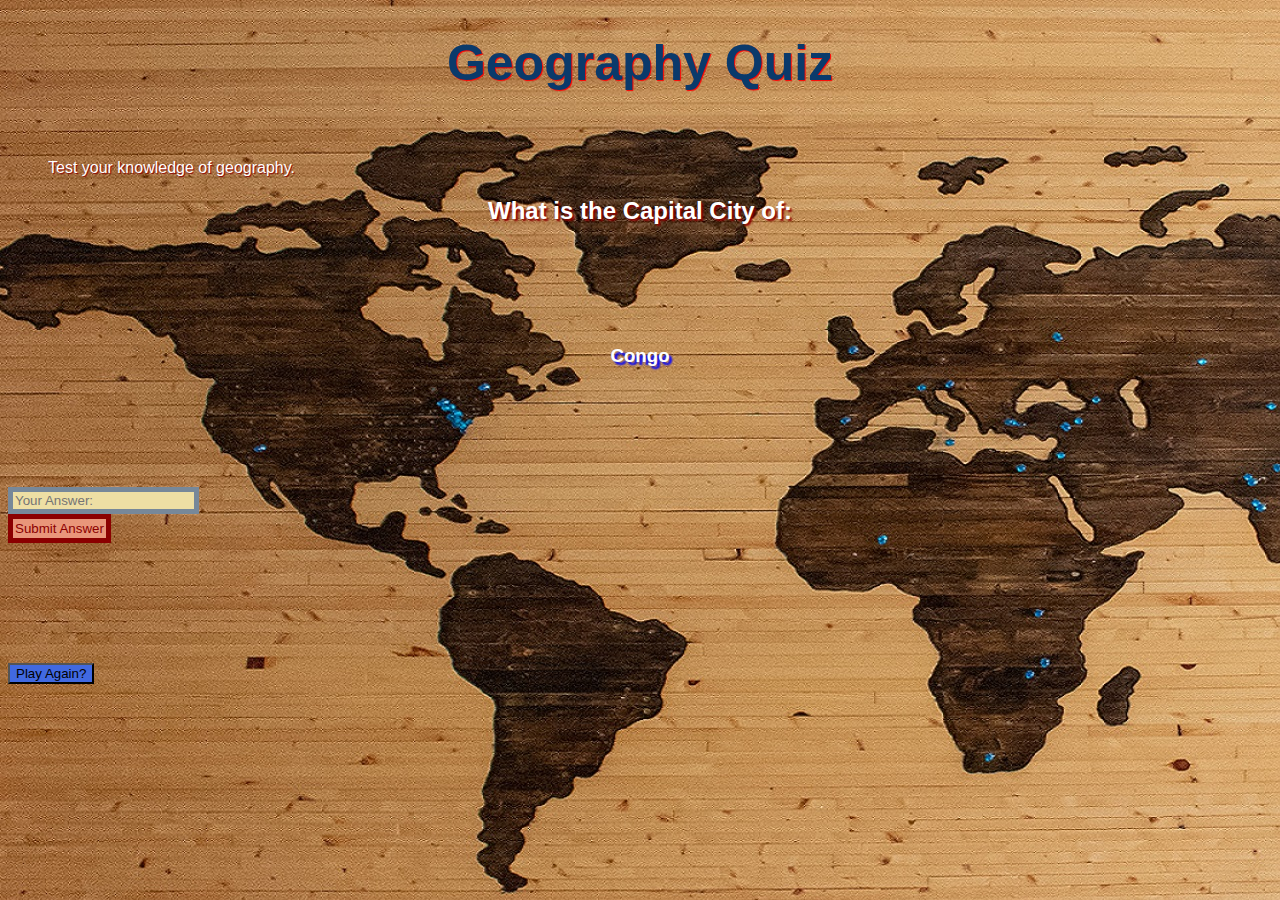
<file: index.html>
<!DOCTYPE html>
<html>

<head>
    <title>Capital City Guessing Game</title>
    <meta charset="utf-8">
   
    <meta name="viewport" content="width=device-width, initial-scale=1, shrink-to-fit=no">
    <link rel="stylesheet" href="https://stackpath.bootstrapcdn.com/bootstrap/4.2.1/css/bootstrap.min.css" integrity="sha384-GJzZqFGwb1QTTN6wy59ffF1BuGJpLSa9DkKMp0DgiMDm4iYMj70gZWKYbI706tWS" crossorigin="anonymous">    <script href="countries.js"></script>
    <link rel="stylesheet" type="text/css" href="countrystyle.css">
    <script src="countries.js"></script>
    <script async defer src="game.js"></script>

</head>

<body>
<div class="content m-4 center-block">
    <h1>Geography Quiz</h1>
    <br>

    <p>Test your knowledge of geography. </p>

    <h2 id="question">What is the Capital City of: </h2>

    <h3 id="random-country"></h3>

    <div class="input-group mb-3">
        <input type="text" id="user-answer" class="form-control" placeholder="Your Answer:" aria-label="answer" aria-description="submit-answer">
        <div class="input-group-append">
            <button class="btn btn-outline-secondary" type="button" id="submit-answer">Submit Answer</button>
        </div>
    </div>

    <h3 id="result"></h3>

    <!-- A Play Again button to select a new random country, 
        clear the user answer and result, so the user can have another turn.  -->
    <button id="play-again-button">Play Again?</button>
        
</div>
</body>

</html>
</file>
<file: countrystyle.css>
h1 {
    text-align: center;
    font-size: 50px;
    font-family: Arial, Helvetica, sans-serif;
    color: rgb(10, 58, 107);
    text-shadow: 1px 1px 1px red;
}

body {
    background-image: url(brett-zeck-eyfMgGvo9PA-unsplash.jpg);
   
    background-repeat: no-repeat; 
    
    font-family: 'Franklin Gothic Medium', 'Arial Narrow', Arial, sans-serif; 
    
 
}

#random-country {
    text-align: center;
    color:white;
    text-shadow:3px 3px 2px blue;
   
}

h3 {
    text-align: center;
    color:rgb(255, 255, 255);
    text-shadow:2px 2px 2px darkred;
    margin: 120px;
    
}
p {
    padding-left: 40px;
    color: white;
    text-shadow: 1px 1px 1px darkred;
    text-align:left;
}

#user-answer {
    background-color: rgb(238, 223, 164);
    border: 5px  lightslategrey solid;
    max-width: 400px;
    color:maroon;
    
}

#submit-answer {
    border: 5px darkred solid;
    color:darkred;
    background-color: darksalmon;
    padding:2px;
    left:250px;
 
}

#play-again-button {
    background-color: royalblue;
}

#result {
    margin: 120px;
}

#question {
    text-align: center;
    color:rgb(255, 255, 255);
    text-shadow:2px 2px 2px darkred;
}
</file>
